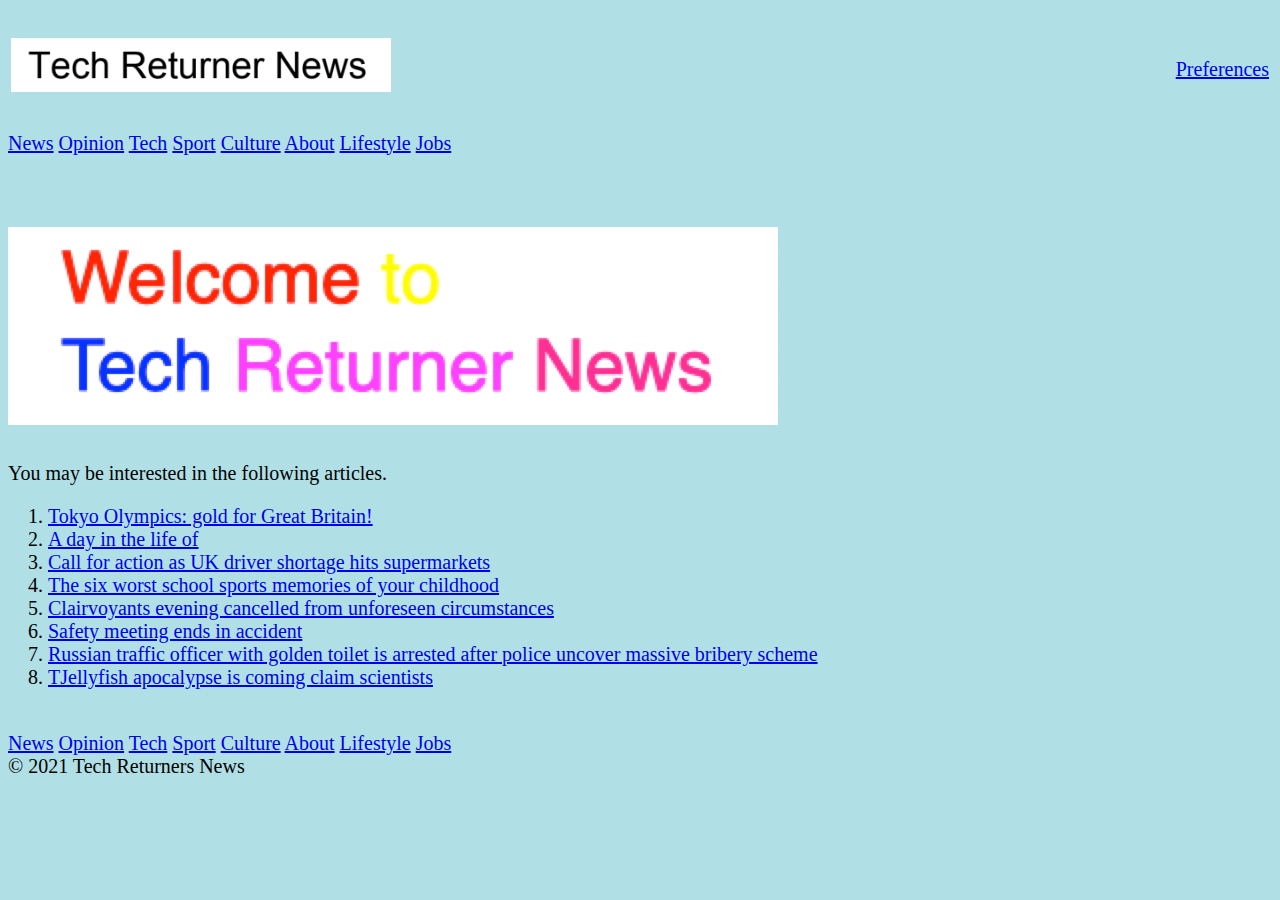
<file: html/index.html>
<!DOCTYPE html>
<html lang="en">
<head>
    <meta charset="UTF-8">
    <meta http-equiv="X-UA-Compatible" content="IE=edge">
    <meta name="viewport" content="width=device-width, initial-scale=1.0">
    <link rel="stylesheet" href="styles.css">
    <title>Tech Returner Homepage</title>
</head>
<body>
    <table style="width: 100%;">
        <tr>
            <td>    
                <a href="./index.html">
                <h1><img src="../images/TechReturnerNews.png" alt="Tech Returner News Homepage"></h1>
                </a>
            </td>
            <td align="right">
                <a href="./preference.html">Preferences</a>
            </td>
        </tr>
    </table>
    <nav>
        <a href="./news.html">News</a>
        <a href="./opinion.html">Opinion</a>
        <a href="./tech.html">Tech</a>
        <a href="./sport.html">Sport</a>
        <a href="./culture.html">Culture</a>
        <a href="./about.html">About</a>
        <a href="./lifestyle.html">Lifestyle</a>
        <a href="./jobs.html">Jobs</a>
    </nav>
    <br>
    <br>
    <h1><img src="../images/Welcome.png" alt="Welcome to Tech Returner News"></h1>
    You may be interested in the following articles.
    <ol>
        <li><a href="#">Tokyo Olympics: gold for Great Britain!</a></li>
        <li><a href="#">A day in the life of</a></li>   
        <li><a href="#">Call for action as UK driver shortage hits supermarkets</a></li> 
        <li><a href="#">The six worst school sports memories of your childhood</a></li> 
        <li><a href="#">Clairvoyants evening cancelled from unforeseen circumstances</a></li> 
        <li><a href="#">Safety meeting ends in accident</a></li> 
        <li><a href="#">Russian traffic officer with golden toilet is arrested after police uncover massive bribery scheme</a></li> 
        <li><a href="#">TJellyfish apocalypse is coming claim scientists</a></li> 
    </ol>
    <br>
    <footer>
        <a href="./news.html">News</a>
        <a href="./opinion.html">Opinion</a>
        <a href="./tech.html">Tech</a>
        <a href="./sport.html">Sport</a>
        <a href="./culture.html">Culture</a>
        <a href="./about.html">About</a>
        <a href="./lifestyle.html">Lifestyle</a>
        <a href="./jobs.html">Jobs</a>
        <br>
        © 2021 Tech Returners News
    </footer>
</body>
</html>
</file>
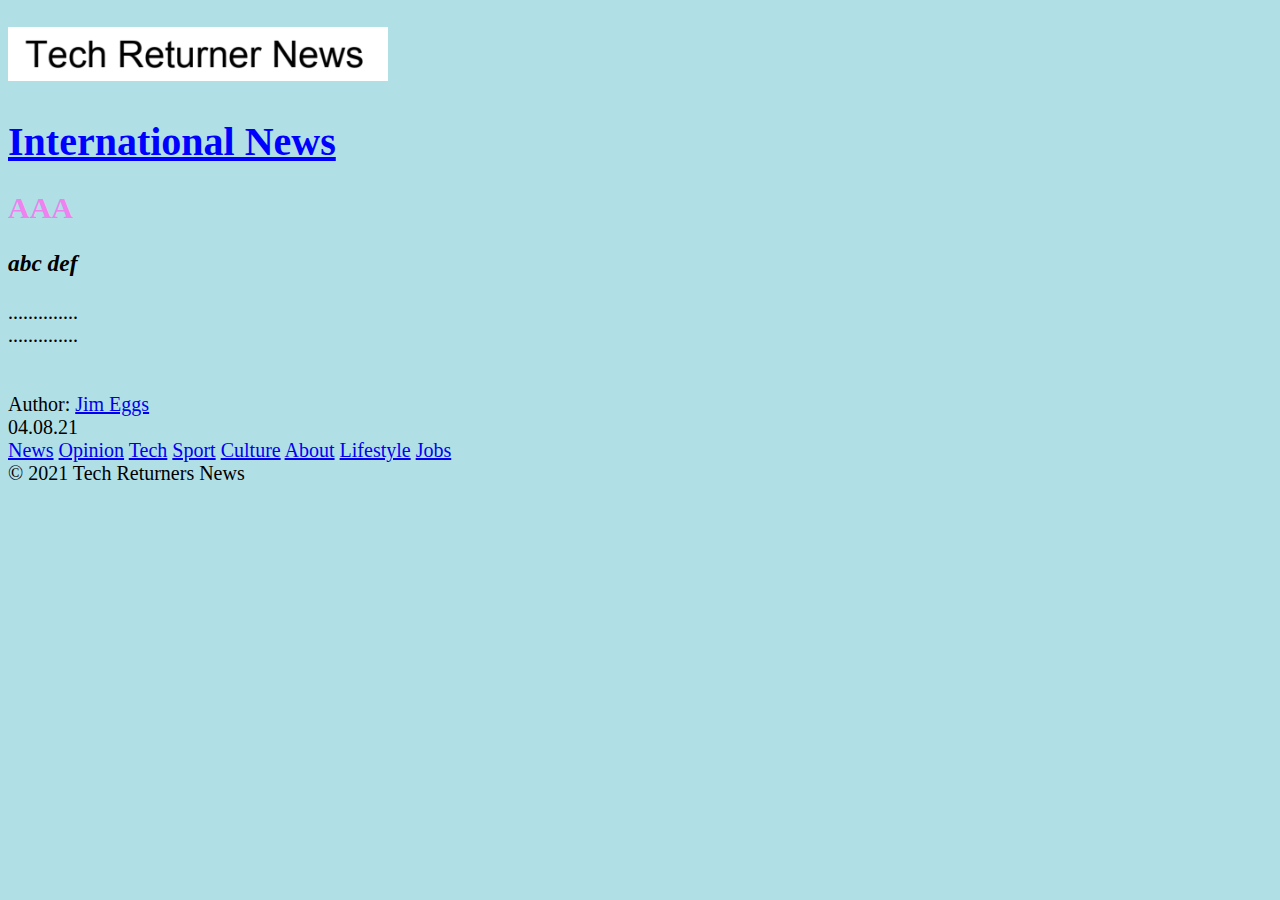
<file: html/AAA.html>
<!DOCTYPE html>
<html lang="en">
<head>
    <meta charset="UTF-8">
    <meta http-equiv="X-UA-Compatible" content="IE=edge">
    <meta name="viewport" content="width=device-width, initial-scale=1.0">
    <link rel="stylesheet" href="styles.css">
    <title>International News</title>
</head>
<body>
    <a href="./index.html">
        <h1><img src="../images/TechReturnerNews.png" alt="Tech Returner News Homepage"></h1>
    </a>

    <h1><u>International News</u></h1>
    <h2><b>AAA</b></h2>
    <h3><i>abc def</i></h3>
    ..............
    <br>
    ..............
    <br>
    <br>
    <br>
    Author: <a href="mailto:jimmy.eggs@hotmail.com">Jim Eggs</a>
    <br>
    04.08.21
    <footer>
        <a href="./news.html">News</a>
        <a href="./opinion.html">Opinion</a>
        <a href="./tech.html">Tech</a>
        <a href="./sport.html">Sport</a>
        <a href="./culture.html">Culture</a>
        <a href="./about.html">About</a>
        <a href="./lifestyle.html">Lifestyle</a>
        <a href="./jobs.html">Jobs</a>
        <br>
        © 2021 Tech Returners News
    </footer>
</body>
</html>
</file>
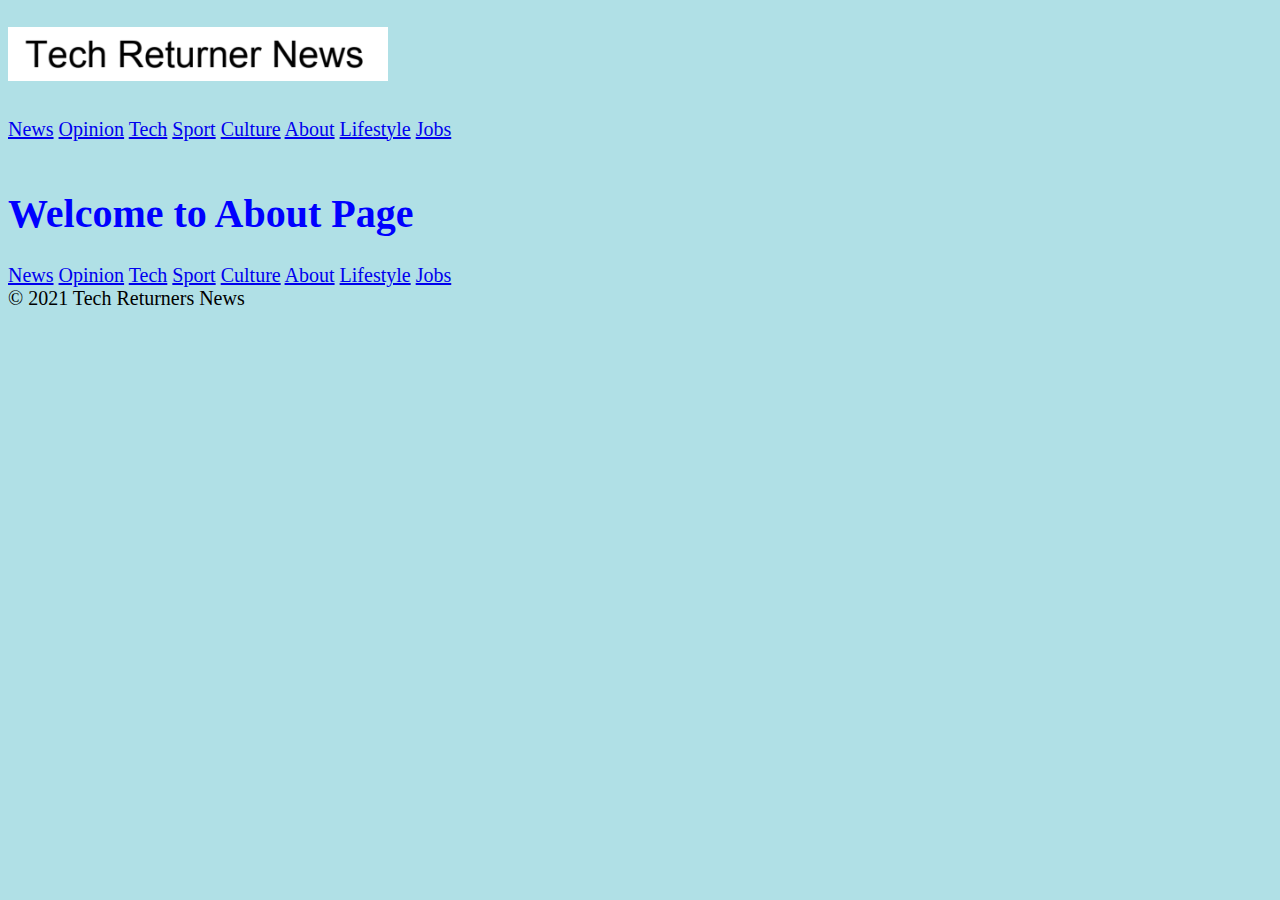
<file: html/about.html>
<!DOCTYPE html>
<html lang="en">
<head>
    <meta charset="UTF-8">
    <meta http-equiv="X-UA-Compatible" content="IE=edge">
    <meta name="viewport" content="width=device-width, initial-scale=1.0">
    <link rel="stylesheet" href="styles.css">
    <title>About Page</title>
</head>
<body>
    <a href="./index.html">
        <h1><img src="../images/TechReturnerNews.png" alt="Tech Returner News Homepage"></h1>
    </a>
    <nav>
        <a href="./news.html">News</a>
        <a href="./opinion.html">Opinion</a>
        <a href="./tech.html">Tech</a>
        <a href="./sport.html">Sport</a>
        <a href="./culture.html">Culture</a>
        <a href="./about.html">About</a>
        <a href="./lifestyle.html">Lifestyle</a>
        <a href="./jobs.html">Jobs</a>
    </nav>
    <br>
    <h1>Welcome to About Page</h1>
    <footer>
        <a href="./news.html">News</a>
        <a href="./opinion.html">Opinion</a>
        <a href="./tech.html">Tech</a>
        <a href="./sport.html">Sport</a>
        <a href="./culture.html">Culture</a>
        <a href="./about.html">About</a>
        <a href="./lifestyle.html">Lifestyle</a>
        <a href="./jobs.html">Jobs</a>
        <br>
        © 2021 Tech Returners News
    </footer>
</body>
</html>
</file>
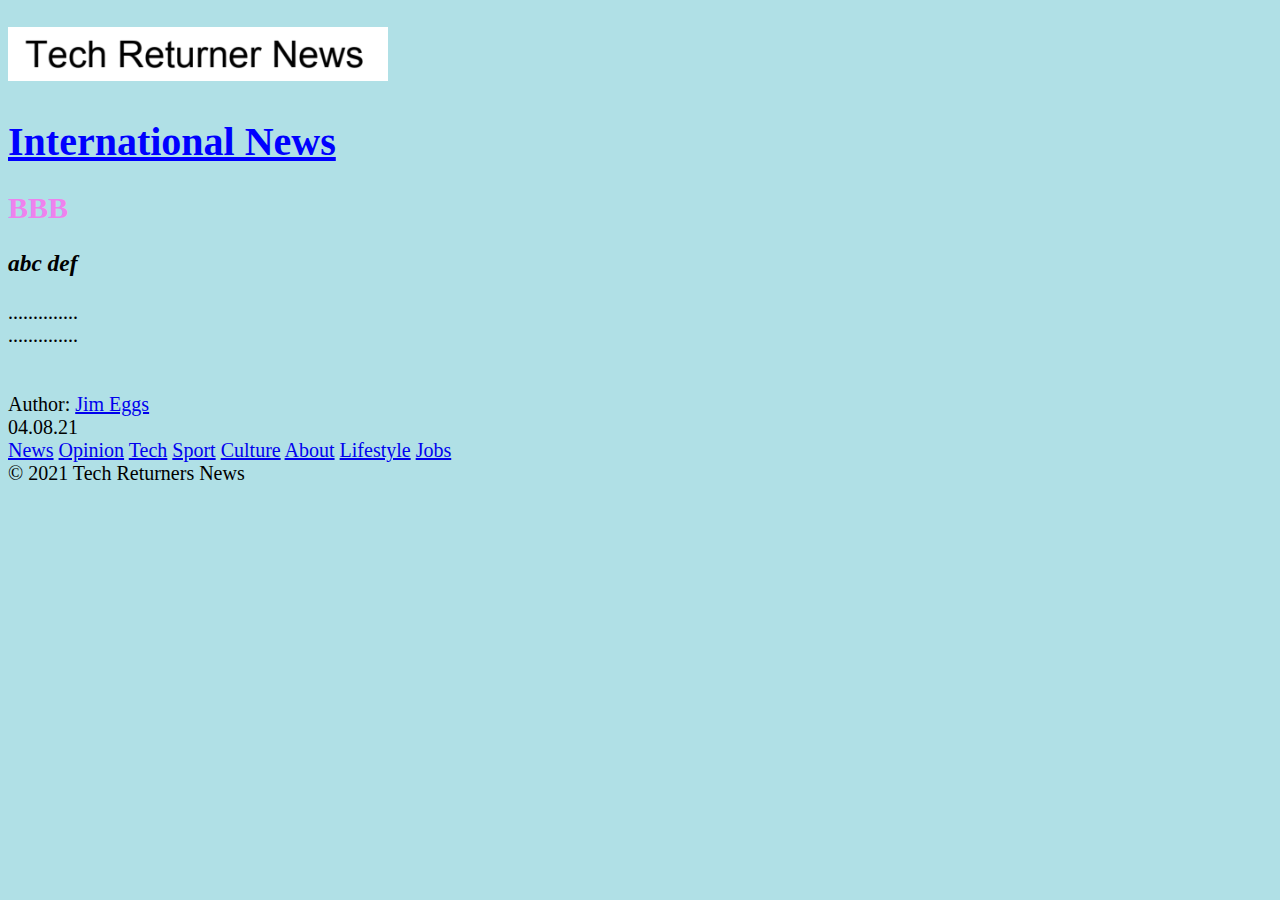
<file: html/BBB.html>
<!DOCTYPE html>
<html lang="en">
<head>
    <meta charset="UTF-8">
    <meta http-equiv="X-UA-Compatible" content="IE=edge">
    <meta name="viewport" content="width=device-width, initial-scale=1.0">
    <link rel="stylesheet" href="styles.css">
    <title>International News</title>
</head>
<body>
    <a href="./index.html">
        <h1><img src="../images/TechReturnerNews.png" alt="Tech Returner News Homepage"></h1>
    </a>

    <h1><u>International News</u></h1>
    <h2><b>BBB</b></h2>
    <h3><i>abc def</i></h3>
    ..............
    <br>
    ..............
    <br>
    <br>
    <br>
    Author: <a href="mailto:jimmy.eggs@hotmail.com">Jim Eggs</a>
    <br>
    04.08.21
    <footer>
        <a href="./news.html">News</a>
        <a href="./opinion.html">Opinion</a>
        <a href="./tech.html">Tech</a>
        <a href="./sport.html">Sport</a>
        <a href="./culture.html">Culture</a>
        <a href="./about.html">About</a>
        <a href="./lifestyle.html">Lifestyle</a>
        <a href="./jobs.html">Jobs</a>
        <br>
        © 2021 Tech Returners News
    </footer>
</body>
</html>
</file>
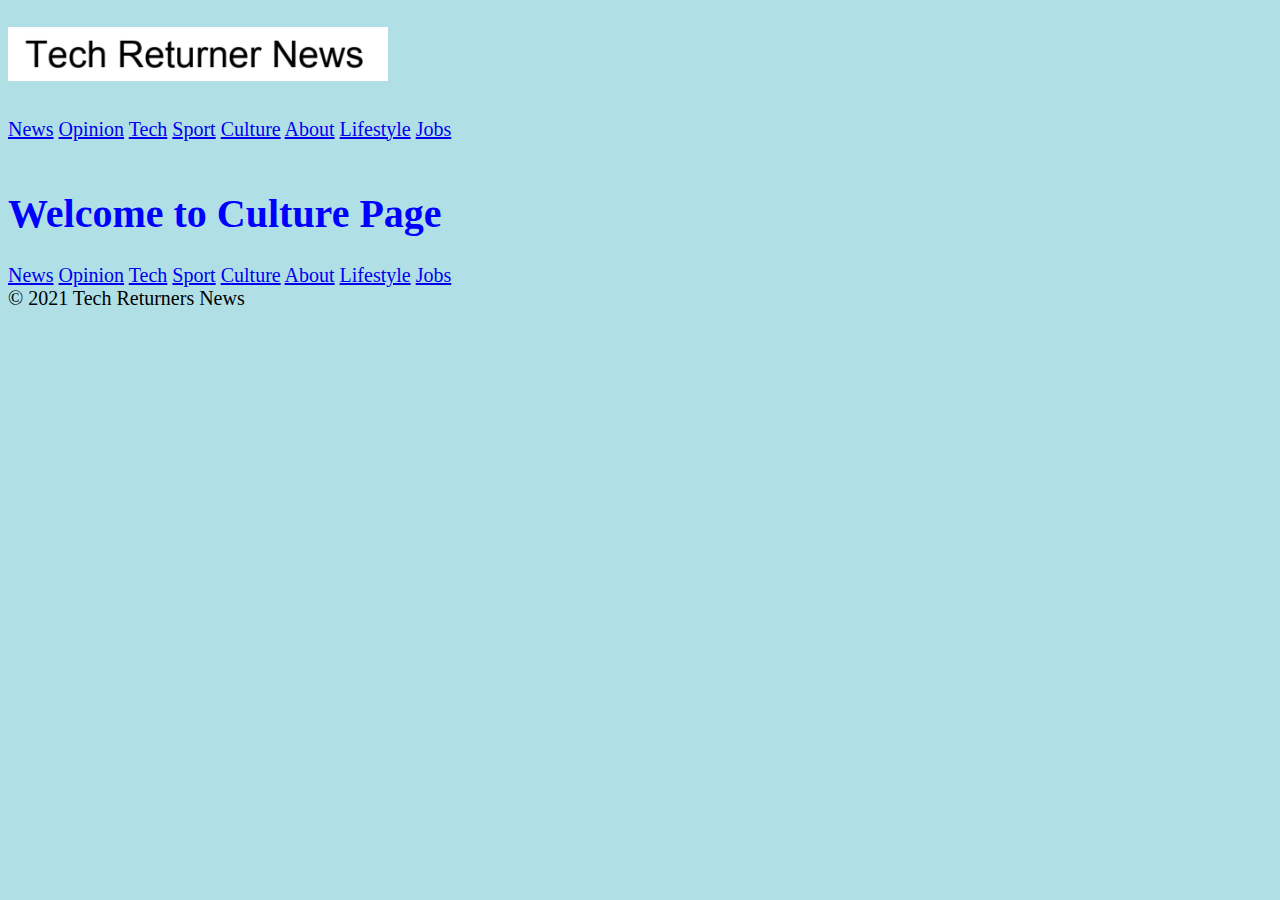
<file: html/culture.html>
<!DOCTYPE html>
<html lang="en">
<head>
    <meta charset="UTF-8">
    <meta http-equiv="X-UA-Compatible" content="IE=edge">
    <meta name="viewport" content="width=device-width, initial-scale=1.0">
    <link rel="stylesheet" href="styles.css">
    <title>Culture Page</title>
</head>
<body>
    <a href="./index.html">
        <h1><img src="../images/TechReturnerNews.png" alt="Tech Returner News Homepage"></h1>
    </a>
    <nav>
        <a href="./news.html">News</a>
        <a href="./opinion.html">Opinion</a>
        <a href="./tech.html">Tech</a>
        <a href="./sport.html">Sport</a>
        <a href="./culture.html">Culture</a>
        <a href="./about.html">About</a>
        <a href="./lifestyle.html">Lifestyle</a>
        <a href="./jobs.html">Jobs</a>
    </nav>
    <br>
    <h1>Welcome to Culture Page</h1>
    <footer>
        <a href="./news.html">News</a>
        <a href="./opinion.html">Opinion</a>
        <a href="./tech.html">Tech</a>
        <a href="./sport.html">Sport</a>
        <a href="./culture.html">Culture</a>
        <a href="./about.html">About</a>
        <a href="./lifestyle.html">Lifestyle</a>
        <a href="./jobs.html">Jobs</a>
        <br>
        © 2021 Tech Returners News
    </footer>
</body>
</html>
</file>
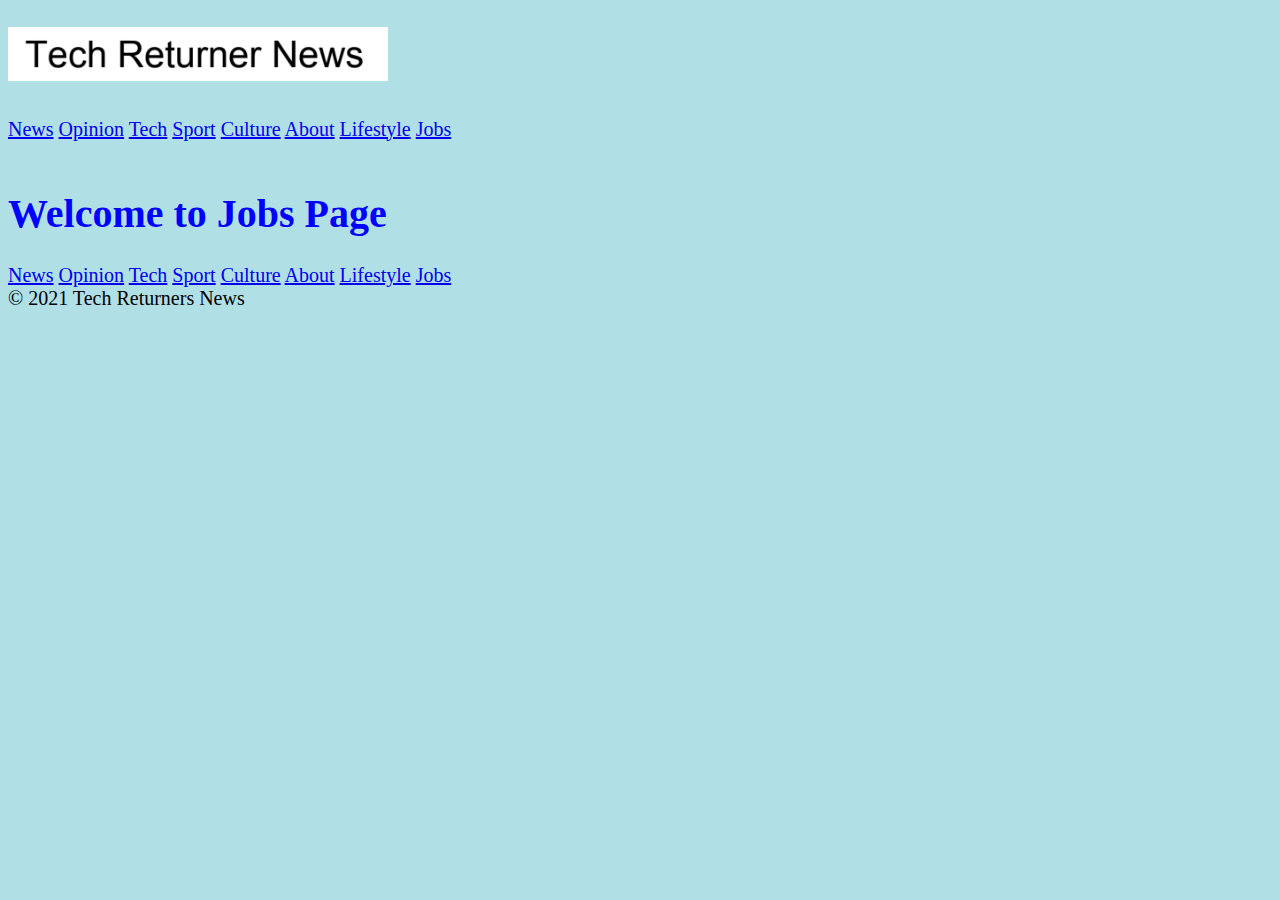
<file: html/jobs.html>
<!DOCTYPE html>
<html lang="en">
<head>
    <meta charset="UTF-8">
    <meta http-equiv="X-UA-Compatible" content="IE=edge">
    <meta name="viewport" content="width=device-width, initial-scale=1.0">
    <link rel="stylesheet" href="styles.css">
    <title>Jobs Page</title>
</head>
<body>
    <a href="./index.html">
        <h1><img src="../images/TechReturnerNews.png" alt="Tech Returner News Homepage"></h1>
    </a>
    <nav>
        <a href="./news.html">News</a>
        <a href="./opinion.html">Opinion</a>
        <a href="./tech.html">Tech</a>
        <a href="./sport.html">Sport</a>
        <a href="./culture.html">Culture</a>
        <a href="./about.html">About</a>
        <a href="./lifestyle.html">Lifestyle</a>
        <a href="./jobs.html">Jobs</a>
    </nav>
    <br>
    <h1>Welcome to Jobs Page</h1>
    <footer>
        <a href="./news.html">News</a>
        <a href="./opinion.html">Opinion</a>
        <a href="./tech.html">Tech</a>
        <a href="./sport.html">Sport</a>
        <a href="./culture.html">Culture</a>
        <a href="./about.html">About</a>
        <a href="./lifestyle.html">Lifestyle</a>
        <a href="./jobs.html">Jobs</a>
        <br>
        © 2021 Tech Returners News
    </footer>
</body>
</html>
</file>
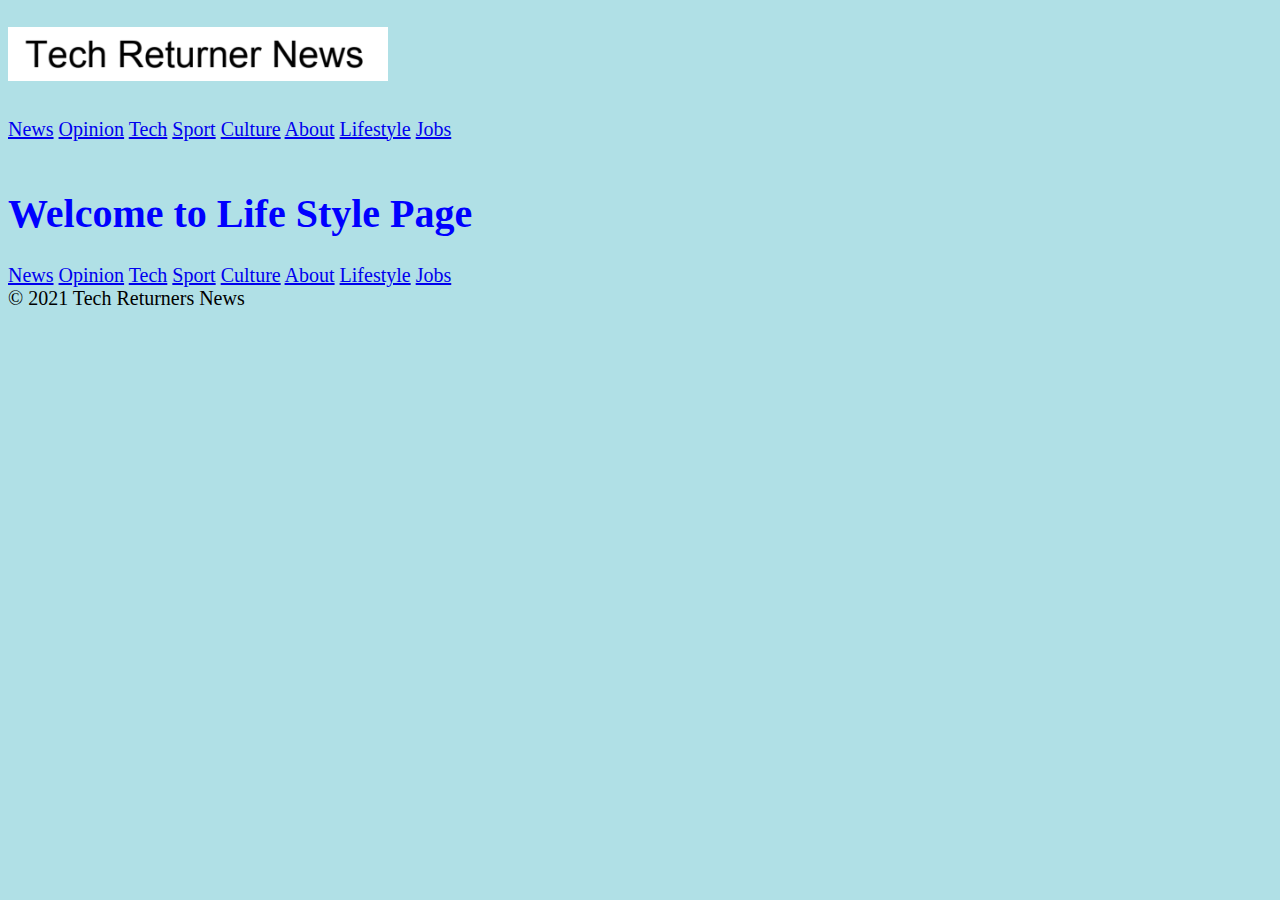
<file: html/lifestyle.html>
<!DOCTYPE html>
<html lang="en">
<head>
    <meta charset="UTF-8">
    <meta http-equiv="X-UA-Compatible" content="IE=edge">
    <meta name="viewport" content="width=device-width, initial-scale=1.0">
    <link rel="stylesheet" href="styles.css">
    <title>Life Style Page</title>
</head>
<body>
    <a href="./index.html">
        <h1><img src="../images/TechReturnerNews.png" alt="Tech Returner News Homepage"></h1>
    </a>
    <nav>
        <a href="./news.html">News</a>
        <a href="./opinion.html">Opinion</a>
        <a href="./tech.html">Tech</a>
        <a href="./sport.html">Sport</a>
        <a href="./culture.html">Culture</a>
        <a href="./about.html">About</a>
        <a href="./lifestyle.html">Lifestyle</a>
        <a href="./jobs.html">Jobs</a>
    </nav>
    <br>
    <h1>Welcome to Life Style Page</h1>
    <footer>
        <a href="./news.html">News</a>
        <a href="./opinion.html">Opinion</a>
        <a href="./tech.html">Tech</a>
        <a href="./sport.html">Sport</a>
        <a href="./culture.html">Culture</a>
        <a href="./about.html">About</a>
        <a href="./lifestyle.html">Lifestyle</a>
        <a href="./jobs.html">Jobs</a>
        <br>
        © 2021 Tech Returners News
    </footer>
</body>
</html>
</file>
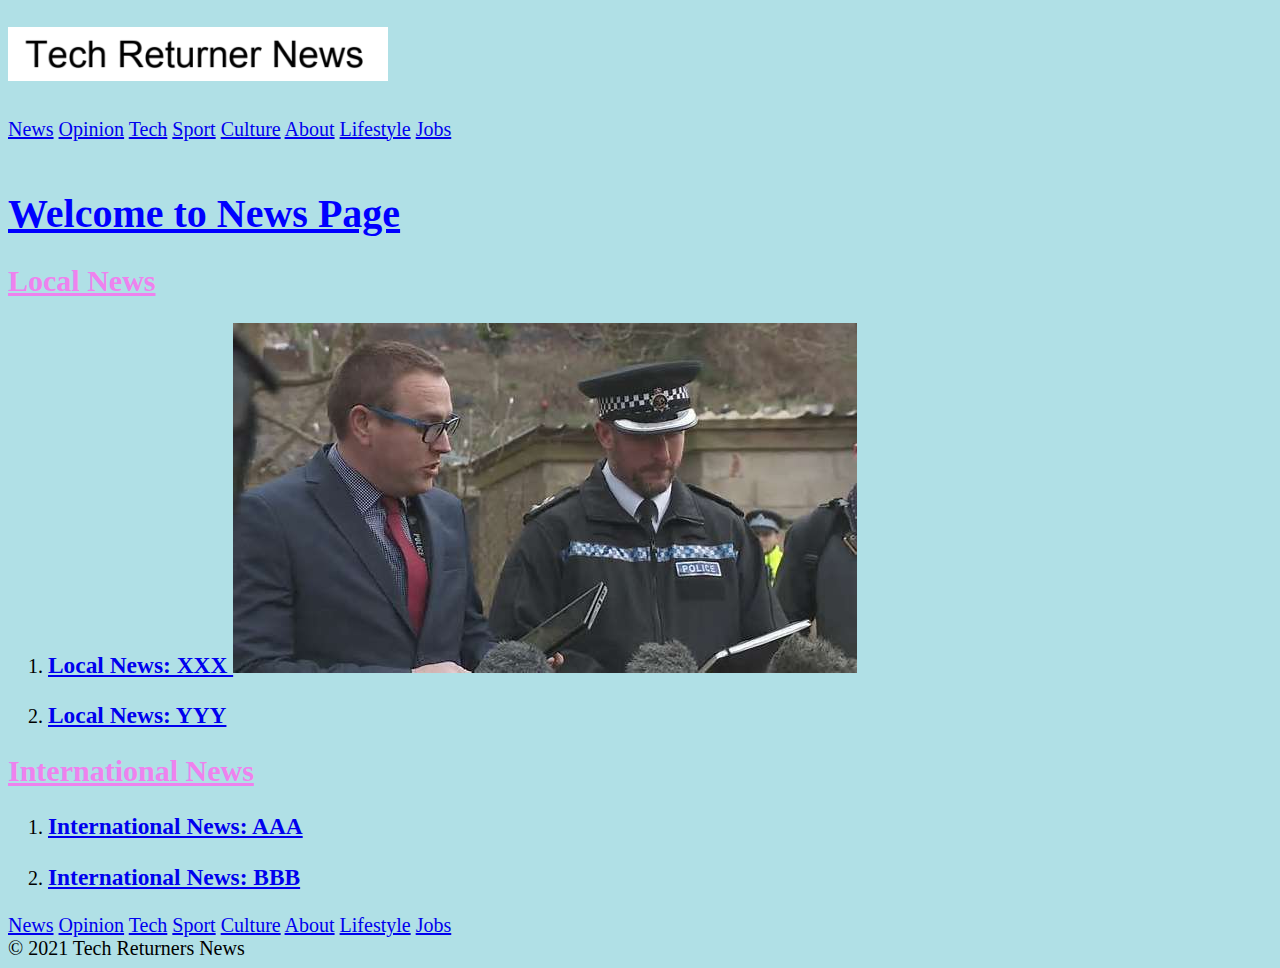
<file: html/news.html>
<!DOCTYPE html>
<html lang="en">
<head>
    <meta charset="UTF-8">
    <meta http-equiv="X-UA-Compatible" content="IE=edge">
    <meta name="viewport" content="width=device-width, initial-scale=1.0">
    <link rel="stylesheet" href="styles.css">
    <title>News Page</title>
</head>
<body>
    <a href="./index.html">
        <h1><img src="../images/TechReturnerNews.png" alt="Tech Returner News Homepage"></h1>
    </a>
    <nav>
        <a href="./news.html">News</a>
        <a href="./opinion.html">Opinion</a>
        <a href="./tech.html">Tech</a>
        <a href="./sport.html">Sport</a>
        <a href="./culture.html">Culture</a>
        <a href="./about.html">About</a>
        <a href="./lifestyle.html">Lifestyle</a>
        <a href="./jobs.html">Jobs</a>
    </nav>
    <br>
    <h1><u>Welcome to News Page</u></h1>
    <h2><u>Local News</u></h2>
    <ol>
        <li>
            <h3><a href="./XXX.html">Local News: XXX
                <img src="../images/th.jpeg" alt="Police Investigation">
            </a></h3>
        </li>
        <li><h3><a href="./YYY.html">Local News: YYY</a></h3></li>
    </ol>
    <h2><u>International News</u></h2>
    <ol>
        <li><h3><a href="./AAA.html">International News: AAA</a></h3></li>
        <li><h3><a href="./BBB.html">International News: BBB</a></h3></li>
    </ol>
    <footer>
        <a href="./news.html">News</a>
        <a href="./opinion.html">Opinion</a>
        <a href="./tech.html">Tech</a>
        <a href="./sport.html">Sport</a>
        <a href="./culture.html">Culture</a>
        <a href="./about.html">About</a>
        <a href="./lifestyle.html">Lifestyle</a>
        <a href="./jobs.html">Jobs</a>
        <br>
        © 2021 Tech Returners News
    </footer>

</body>
</html>
</file>
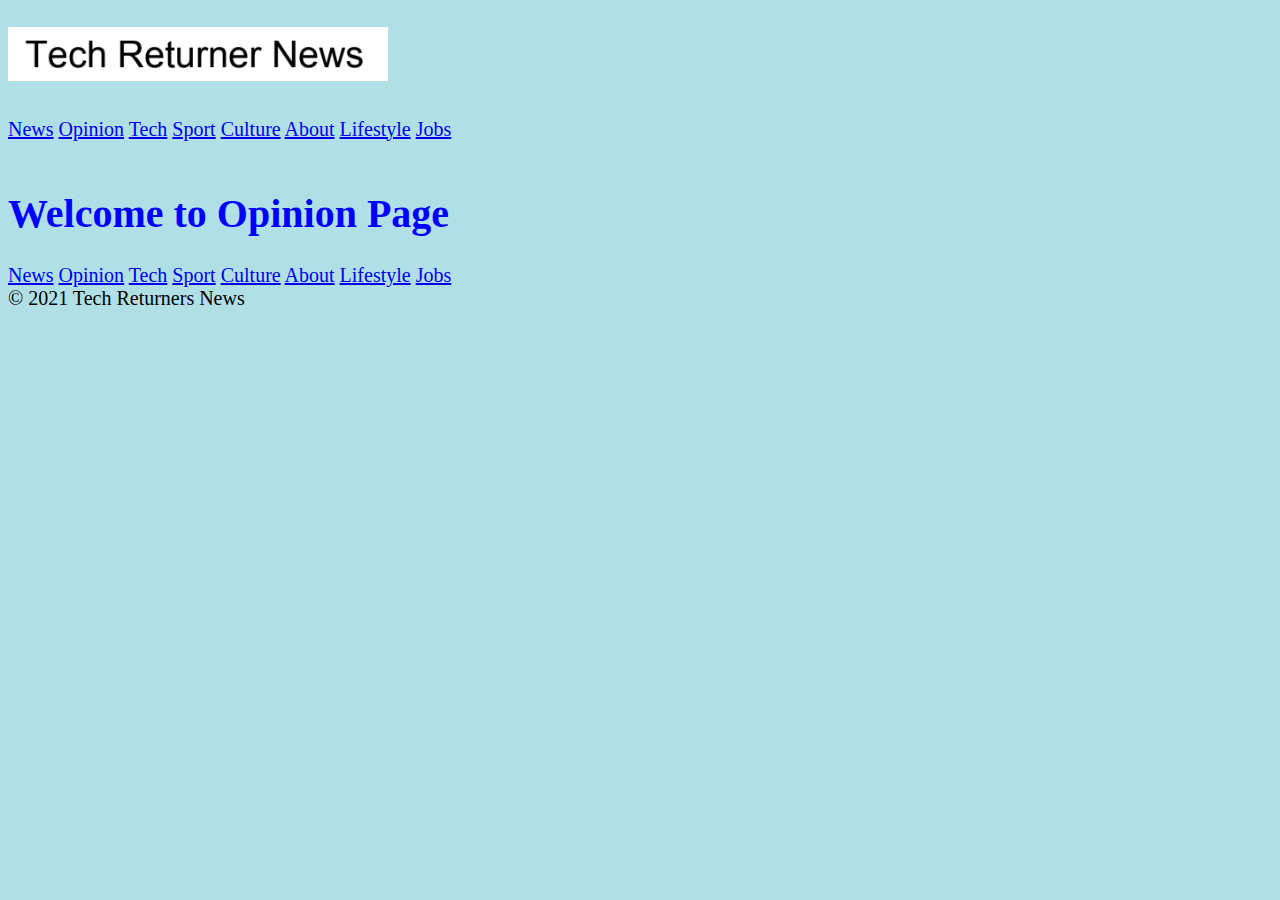
<file: html/opinion.html>
<!DOCTYPE html>
<html lang="en">
<head>
    <meta charset="UTF-8">
    <meta http-equiv="X-UA-Compatible" content="IE=edge">
    <meta name="viewport" content="width=device-width, initial-scale=1.0">
    <link rel="stylesheet" href="styles.css">
    <title>Opinion Page</title>
</head>
<body>
    <a href="./index.html">
        <h1><img src="../images/TechReturnerNews.png" alt="Tech Returner News Homepage"></h1>
    </a>
    <nav>
        <a href="./news.html">News</a>
        <a href="./opinion.html">Opinion</a>
        <a href="./tech.html">Tech</a>
        <a href="./sport.html">Sport</a>
        <a href="./culture.html">Culture</a>
        <a href="./about.html">About</a>
        <a href="./lifestyle.html">Lifestyle</a>
        <a href="./jobs.html">Jobs</a>
    </nav>
    <br>
    <h1>Welcome to Opinion Page</h1>
    <footer>
        <a href="./news.html">News</a>
        <a href="./opinion.html">Opinion</a>
        <a href="./tech.html">Tech</a>
        <a href="./sport.html">Sport</a>
        <a href="./culture.html">Culture</a>
        <a href="./about.html">About</a>
        <a href="./lifestyle.html">Lifestyle</a>
        <a href="./jobs.html">Jobs</a>
        <br>
        © 2021 Tech Returners News
    </footer>
</body>
</html>
</file>
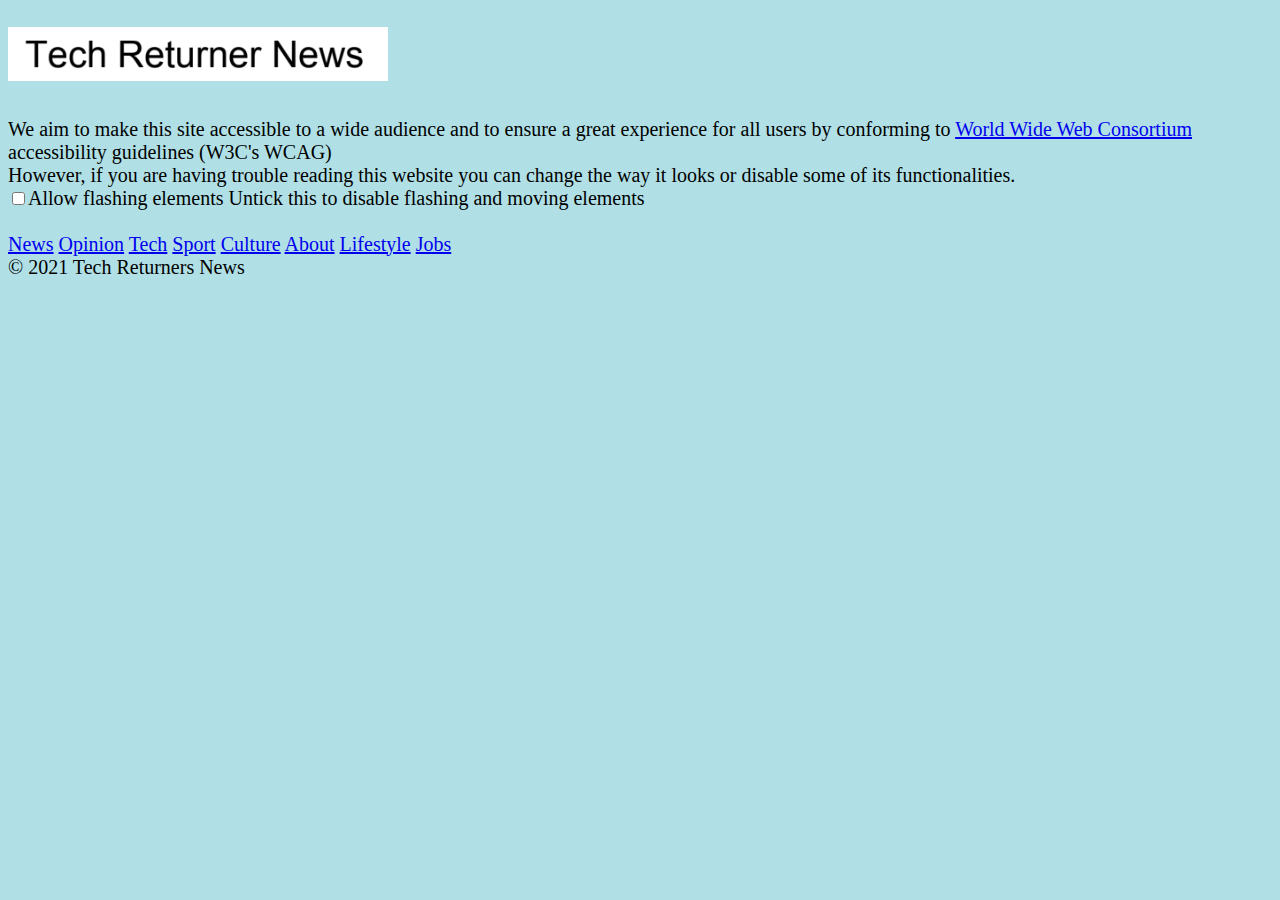
<file: html/preference.html>
<!DOCTYPE html>
<html lang="en">
<head>
    <meta charset="UTF-8">
    <meta http-equiv="X-UA-Compatible" content="IE=edge">
    <meta name="viewport" content="width=\, initial-scale=1.0">
    <link rel="stylesheet" href="styles.css">
    <title>Preferences Page</title>
</head>
<body>
    <a href="./index.html">
        <h1><img src="../images/TechReturnerNews.png" alt="Tech Returner News Homepage"></h1>
    </a>

    We aim to make this site accessible to a wide audience and to ensure a great experience for all users by conforming to 
    <a href="https://www.w3.org/">World Wide Web Consortium</a> accessibility guidelines (W3C's WCAG)
    <br>
    However, if you are having trouble reading this website you can change the way it looks or disable some of its functionalities.
    <br>
    <div><input type="checkbox" name="flashing" id="flashing">Allow flashing elements Untick this to disable flashing and moving elements</div>
    <br>
    <footer>
        <a href="./news.html">News</a>
        <a href="./opinion.html">Opinion</a>
        <a href="./tech.html">Tech</a>
        <a href="./sport.html">Sport</a>
        <a href="./culture.html">Culture</a>
        <a href="./about.html">About</a>
        <a href="./lifestyle.html">Lifestyle</a>
        <a href="./jobs.html">Jobs</a>
        <br>
        © 2021 Tech Returners News
    </footer>
</body>
</html>
</file>
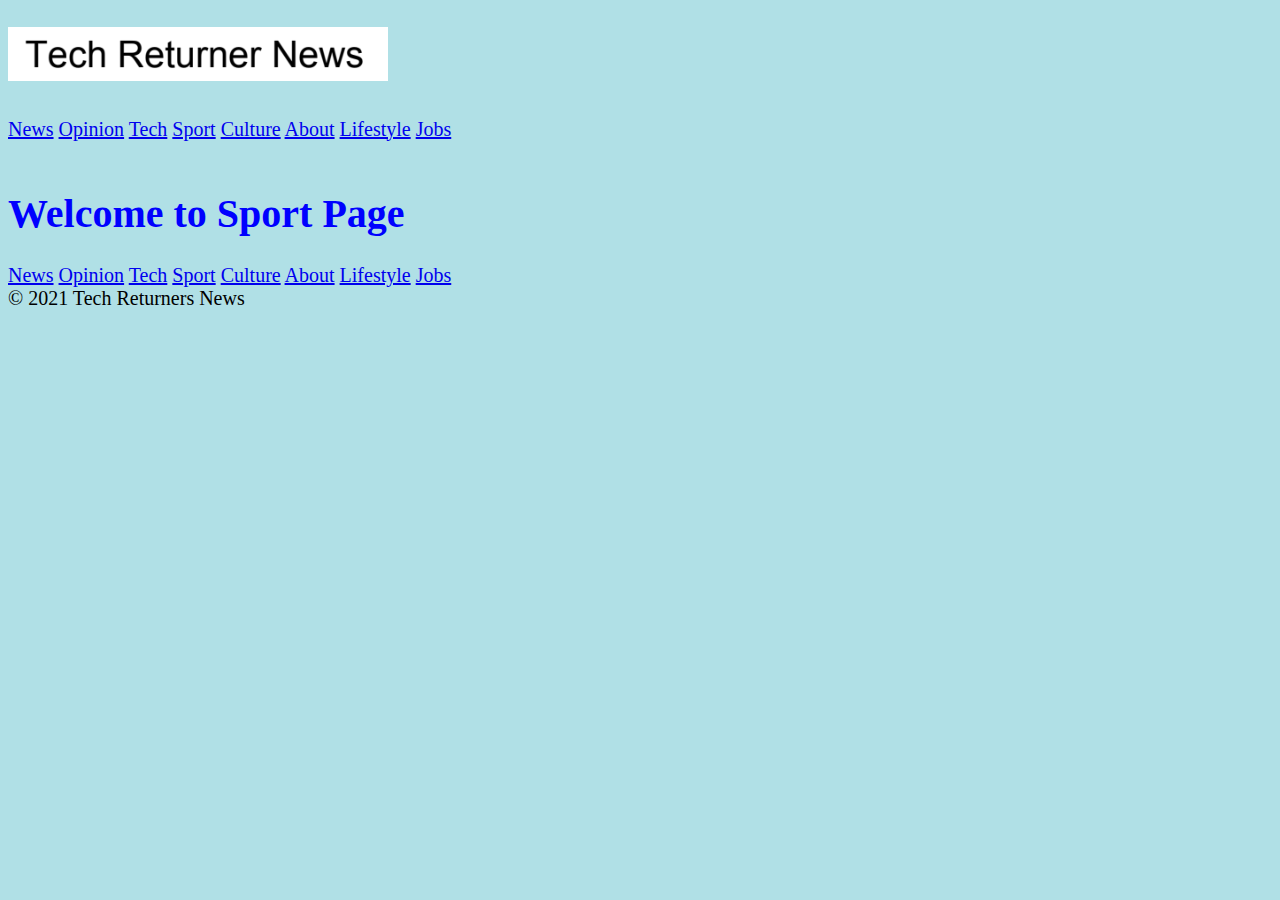
<file: html/sport.html>
<!DOCTYPE html>
<html lang="en">
<head>
    <meta charset="UTF-8">
    <meta http-equiv="X-UA-Compatible" content="IE=edge">
    <meta name="viewport" content="width=device-width, initial-scale=1.0">
    <link rel="stylesheet" href="styles.css">
    <title>Sport Page</title>
</head>
<body>
    <a href="./index.html">
        <h1><img src="../images/TechReturnerNews.png" alt="Tech Returner News Homepage"></h1>
    </a>
    <nav>
        <a href="./news.html">News</a>
        <a href="./opinion.html">Opinion</a>
        <a href="./tech.html">Tech</a>
        <a href="./sport.html">Sport</a>
        <a href="./culture.html">Culture</a>
        <a href="./about.html">About</a>
        <a href="./lifestyle.html">Lifestyle</a>
        <a href="./jobs.html">Jobs</a>
    </nav>
    <br>
    <h1>Welcome to Sport Page</h1>
    <footer>
        <a href="./news.html">News</a>
        <a href="./opinion.html">Opinion</a>
        <a href="./tech.html">Tech</a>
        <a href="./sport.html">Sport</a>
        <a href="./culture.html">Culture</a>
        <a href="./about.html">About</a>
        <a href="./lifestyle.html">Lifestyle</a>
        <a href="./jobs.html">Jobs</a>
        <br>
        © 2021 Tech Returners News
    </footer>
</body>
</html>
</file>
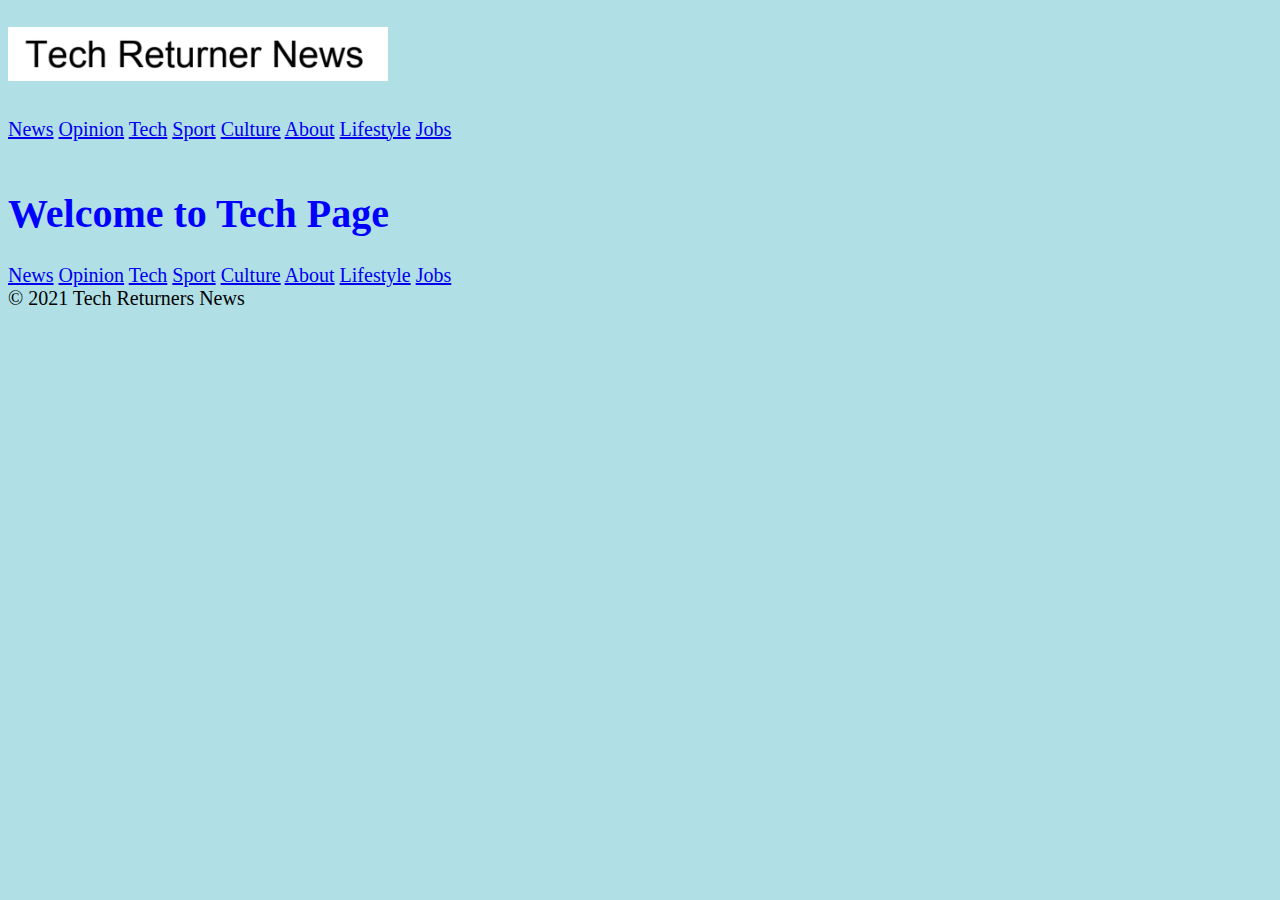
<file: html/tech.html>
<!DOCTYPE html>
<html lang="en">
<head>
    <meta charset="UTF-8">
    <meta http-equiv="X-UA-Compatible" content="IE=edge">
    <meta name="viewport" content="width=device-width, initial-scale=1.0">
    <link rel="stylesheet" href="styles.css">
    <title>Tech Page</title>
</head>
<body>
    <a href="./index.html">
        <h1><img src="../images/TechReturnerNews.png" alt="Tech Returner News Homepage"></h1>
    </a>
    <nav>
        <a href="./news.html">News</a>
        <a href="./opinion.html">Opinion</a>
        <a href="./tech.html">Tech</a>
        <a href="./sport.html">Sport</a>
        <a href="./culture.html">Culture</a>
        <a href="./about.html">About</a>
        <a href="./lifestyle.html">Lifestyle</a>
        <a href="./jobs.html">Jobs</a>
    </nav>
    <br>
    <h1>Welcome to Tech Page</h1>
    <footer>
        <a href="./news.html">News</a>
        <a href="./opinion.html">Opinion</a>
        <a href="./tech.html">Tech</a>
        <a href="./sport.html">Sport</a>
        <a href="./culture.html">Culture</a>
        <a href="./about.html">About</a>
        <a href="./lifestyle.html">Lifestyle</a>
        <a href="./jobs.html">Jobs</a>
        <br>
        © 2021 Tech Returners News
    </footer>
</body>
</html>
</file>
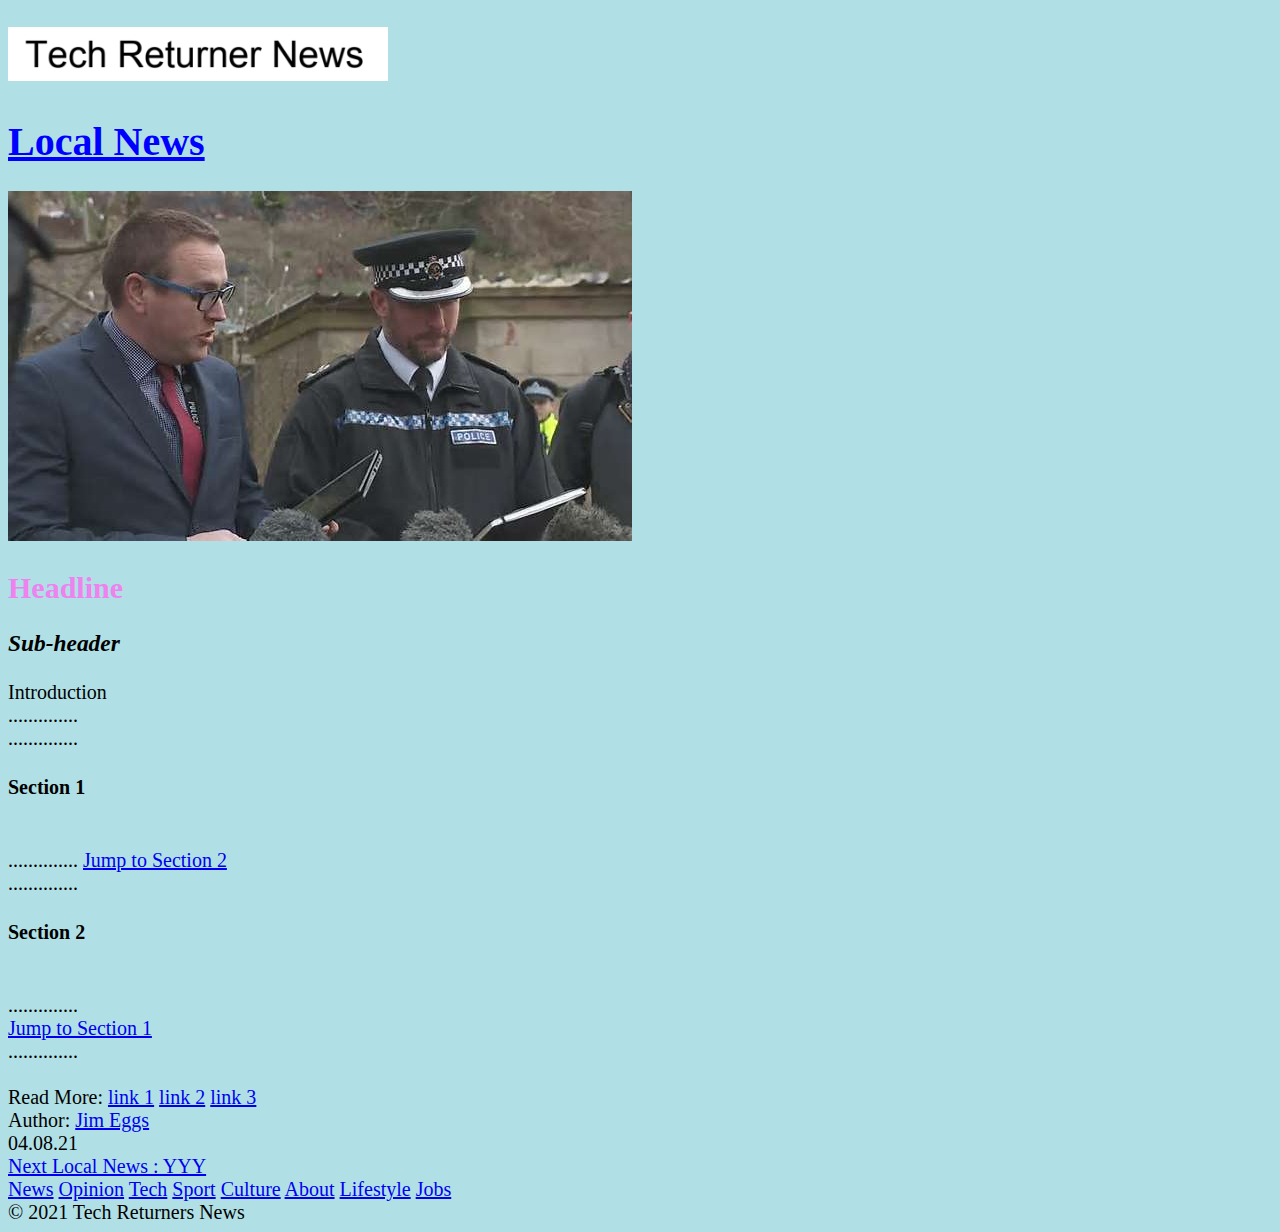
<file: html/XXX.html>
<!DOCTYPE html>
<html lang="en">
<head>
    <meta charset="UTF-8">
    <meta http-equiv="X-UA-Compatible" content="IE=edge">
    <meta name="viewport" content="width=device-width, initial-scale=1.0">
    <link rel="stylesheet" href="styles.css">
    <title>Local News</title>
</head>
<body>
    <a href="./index.html">
        <h1><img src="../images/TechReturnerNews.png" alt="Tech Returner News Homepage"></h1>
    </a>

    <h1><u>Local News</u></h1>
    <img src="../images/th.jpeg" alt="Police Investigation">

    <h2><b>Headline</b></h2>
    <h3><i>Sub-header</i></h3>
    Introduction
    <br>
    ..............
    <br>
    ..............
    <br>

    <h4 id="section1">Section 1</h4>
    <br>
    ..............
    <a href="#section2">Jump to Section 2 </a>
    <br>
    ..............
    <br>
    <h4 id="section2">Section 2</h4>
    <br>
    ..............
    <br>
    <a href="#section1">Jump to Section 1 </a>
    <br>
    ..............
    <br>
   <br>
   Read More:
   <a href="#">link 1</a>
   <a href="#">link 2</a>
   <a href="#">link 3</a>

    <br>
    Author: <a href="mailto:jimmy.eggs@hotmail.com">Jim Eggs</a>
    <br>
    04.08.21
    <br>
    <a href="./YYY.html">Next Local News : YYY</a>
    <footer>
        <a href="./news.html">News</a>
        <a href="./opinion.html">Opinion</a>
        <a href="./tech.html">Tech</a>
        <a href="./sport.html">Sport</a>
        <a href="./culture.html">Culture</a>
        <a href="./about.html">About</a>
        <a href="./lifestyle.html">Lifestyle</a>
        <a href="./jobs.html">Jobs</a>
        <br>
        © 2021 Tech Returners News
    </footer>
</body>
</html>
</file>
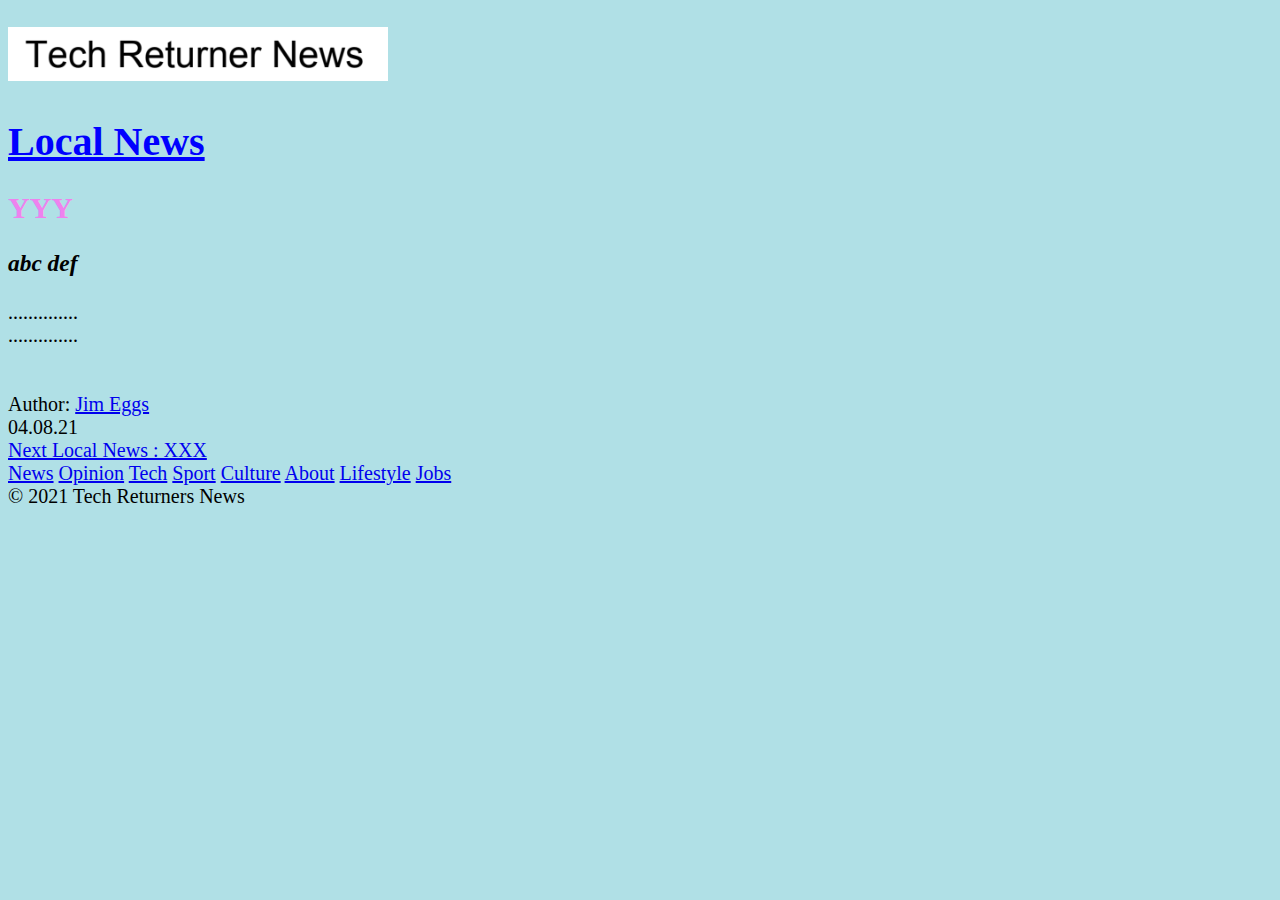
<file: html/YYY.html>
<!DOCTYPE html>
<html lang="en">
<head>
    <meta charset="UTF-8">
    <meta http-equiv="X-UA-Compatible" content="IE=edge">
    <meta name="viewport" content="width=device-width, initial-scale=1.0">
    <link rel="stylesheet" href="styles.css">
    <title>Local News</title>
</head>
<body>
    <a href="./index.html">
        <h1><img src="../images/TechReturnerNews.png" alt="Tech Returner News Homepage"></h1>
    </a>

    <h1><u>Local News</u></h1>
    <h2><b>YYY</b></h2>
    <h3><i>abc def</i></h3>
    ..............
    <br>
    ..............
    <br>
    <br>
    <br>
    Author: <a href="mailto:jimmy.eggs@hotmail.com">Jim Eggs</a>
    <br>
    04.08.21
    <br>
    <a href="./XXX.html">Next Local News : XXX</a>
    <footer>
        <a href="./news.html">News</a>
        <a href="./opinion.html">Opinion</a>
        <a href="./tech.html">Tech</a>
        <a href="./sport.html">Sport</a>
        <a href="./culture.html">Culture</a>
        <a href="./about.html">About</a>
        <a href="./lifestyle.html">Lifestyle</a>
        <a href="./jobs.html">Jobs</a>
        <br>
        © 2021 Tech Returners News
    </footer>

</body>
</html>
</file>
<file: html/styles.css>
html {
  font-size: 1.25rem;
}
body {
  background-color: powderblue;
}
h1 {
  color: blue;
}
h2 {
  color: violet;
}
a:hover {
  box-shadow: 5px 5px grey;
  color: red;
}
</file>
